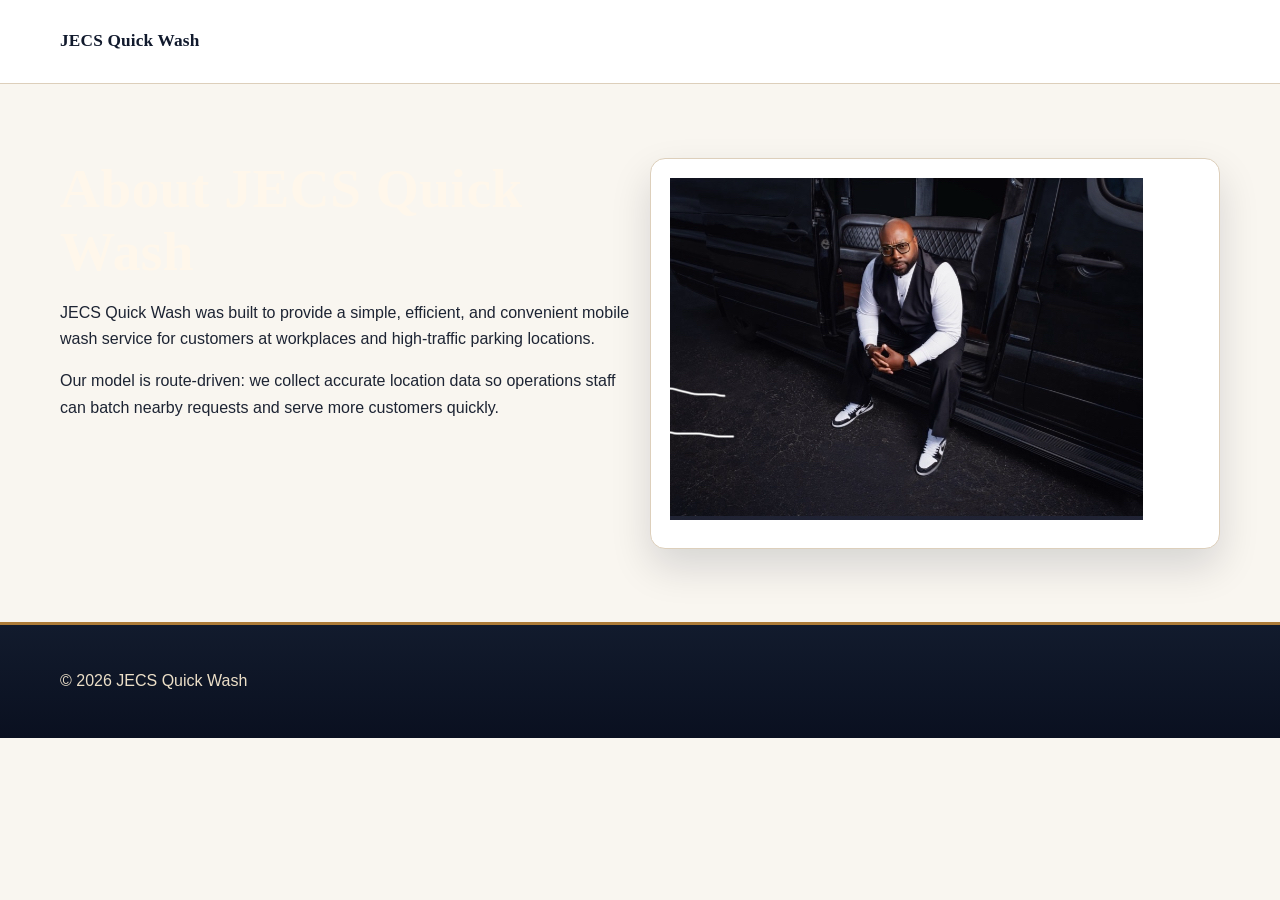
<file: about.html>
<!doctype html>
<html lang="en">
  <head><meta charset="UTF-8" /><meta name="viewport" content="width=device-width, initial-scale=1.0" /><title>About JECS Quick Wash</title><link rel="stylesheet" href="styles.css" /></head>
  <body>
    <header class="site-header"><div class="container nav-wrap"><a class="brand" href="index.html">JECS Quick Wash</a></div></header>
    <main class="section"><div class="container two-col"><div><h1>About JECS Quick Wash</h1><p>JECS Quick Wash was built to provide a simple, efficient, and convenient mobile wash service for customers at workplaces and high-traffic parking locations.</p><p>Our model is route-driven: we collect accurate location data so operations staff can batch nearby requests and serve more customers quickly.</p></div><div class="card"><img src="assets/Owner1 Picture.png" alt="Owner of JECS Quick Wash" loading="lazy" onerror="this.style.display='none'; this.nextElementSibling.style.display='block';"/><div style="display:none">Add owner image as <code>assets/owner.png</code>.</div></div></div></main>
    <footer class="site-footer"><div class="container footer-wrap"><p>© <span id="year"></span> <span id="businessName">JECS Quick Wash</span></p></div></footer>
    <script src="script.js"></script>
  </body>
</html>
</file>
<file: styles.css>
:root {
  --navy-900: #0a1020;
  --navy-800: #111a2d;
  --gold-500: #c49a5b;
  --gold-600: #ac7b38;
  --cream-050: #f9f6f0;
  --cream-100: #f2ebdf;
  --white: #ffffff;
  --ink: #1d2433;
  --muted: #677083;
  --line: #ddcfbb;
  --shadow: 0 18px 40px rgba(10, 16, 32, 0.14);
  --max: 1160px;
}

* { box-sizing: border-box; }
html, body { margin: 0; padding: 0; }

body {
  font-family: "Inter", "Segoe UI", Roboto, Arial, sans-serif;
  background: var(--cream-050);
  color: var(--ink);
  line-height: 1.65;
}

h1,
h2,
h3,
.brand {
  font-family: "Playfair Display", Georgia, serif;
  letter-spacing: 0.01em;
}

.container {
  width: min(100% - 2.4rem, var(--max));
  margin-inline: auto;
}

.site-header {
  position: sticky;
  top: 0;
  z-index: 50;
  background: rgba(255, 255, 255, 0.97);
  border-bottom: 1px solid var(--line);
  backdrop-filter: blur(10px);
}

.nav-wrap {
  min-height: 5.2rem;
  display: flex;
  align-items: center;
  justify-content: space-between;
  gap: 1rem;
}

.brand {
  text-decoration: none;
  color: var(--navy-800);
  font-size: 1.08rem;
  font-weight: 700;
}

.nav {
  list-style: none;
  margin: 0;
  padding: 0;
  display: flex;
  gap: 0.95rem;
}

.nav a {
  text-decoration: none;
  text-transform: uppercase;
  letter-spacing: 0.12em;
  font-size: 0.77rem;
  font-weight: 700;
  color: #2b3651;
}

.nav a:hover { color: var(--gold-600); }

.section { padding: 4.6rem 0; }
.section-alt {
  background: linear-gradient(180deg, #fff 0%, var(--cream-100) 100%);
  border-top: 1px solid #eadfce;
  border-bottom: 1px solid #eadfce;
}

.hero,
.about-hero {
  color: #f5ebd9;
  background:
    radial-gradient(circle at 80% 10%, rgba(196, 154, 91, 0.28), transparent 34%),
    linear-gradient(120deg, rgba(8, 12, 22, 0.96), rgba(8, 12, 22, 0.78)),
    linear-gradient(180deg, var(--navy-900) 0%, var(--navy-800) 100%);
  position: relative;
}

.hero::after,
.about-hero::after {
  content: "";
  position: absolute;
  left: 0;
  right: 0;
  bottom: 0;
  height: 4px;
  background: linear-gradient(90deg, transparent, var(--gold-500), transparent);
}

.hero-grid,
.two-col {
  display: grid;
  gap: 1.25rem;
  align-items: start;
}

.hero-grid { grid-template-columns: 1.25fr 1fr; }
.two-col { grid-template-columns: 1fr 1fr; }

.pill {
  display: inline-flex;
  border: 1px solid rgba(246, 221, 178, 0.58);
  border-radius: 999px;
  color: #f4ddb2;
  text-transform: uppercase;
  letter-spacing: 0.12em;
  font-size: 0.72rem;
  font-weight: 700;
  padding: 0.3rem 0.75rem;
  margin-bottom: 0.7rem;
}

h1 {
  margin: 0 0 0.8rem;
  color: #fff7eb;
  font-size: clamp(2rem, 5.2vw, 3.45rem);
  line-height: 1.14;
}

h2 {
  margin-top: 0;
  margin-bottom: 0.75rem;
  color: #1f2a41;
  font-size: clamp(1.45rem, 3vw, 2.25rem);
}

.hero h2,
.about-hero h2,
.hero h3,
.about-hero h3 { color: #fff7eb; }

.lead {
  color: #ddd1be;
  max-width: 62ch;
}

.quick-contact {
  display: flex;
  flex-wrap: wrap;
  gap: 1rem;
  margin-top: 1rem;
}

.quick-contact a {
  color: #f4e1bf;
  text-decoration-color: rgba(244, 225, 191, 0.5);
}

.card {
  background: var(--white);
  border: 1px solid var(--line);
  border-radius: 15px;
  padding: 1.2rem;
  box-shadow: var(--shadow);
}

.hero-card,
.hero .card,
.about-hero .card {
  background: linear-gradient(180deg, rgba(255, 255, 255, 0.08), rgba(255, 255, 255, 0.03));
  border-color: rgba(244, 225, 191, 0.28);
  color: #f4ead8;
  box-shadow: none;
}

.cards {
  display: grid;
  grid-template-columns: repeat(auto-fit, minmax(220px, 1fr));
  gap: 1rem;
}

.price {
  color: var(--gold-600);
  font-weight: 800;
  font-size: 1.1rem;
  margin-bottom: 0;
}

.package-btn {
  margin-top: 0.5rem;
  width: 100%;
}

.form {
  background: #fff;
  border: 1px solid var(--line);
  border-radius: 16px;
  padding: 1.2rem;
  display: grid;
  gap: 0.85rem;
  box-shadow: var(--shadow);
}

label {
  display: grid;
  gap: 0.35rem;
  color: #273148;
  font-weight: 600;
}

input,
select,
textarea {
  width: 100%;
  border: 1px solid #d0bea2;
  border-radius: 9px;
  padding: 0.72rem;
  font: inherit;
  color: #1f2939;
  background: #fff;
}

input:focus,
select:focus,
textarea:focus {
  outline: 2px solid rgba(196, 154, 91, 0.3);
  border-color: var(--gold-500);
}

.btn {
  display: inline-block;
  border: 0;
  border-radius: 10px;
  text-decoration: none;
  text-transform: uppercase;
  letter-spacing: 0.08em;
  font-size: 0.79rem;
  font-weight: 700;
  padding: 0.82rem 1.12rem;
  cursor: pointer;
}

.btn-primary {
  background: linear-gradient(180deg, #d5b47e 0%, var(--gold-500) 100%);
  color: #2a1d11;
}

.btn-primary:hover { filter: brightness(1.04); }

.btn-secondary {
  background: transparent;
  border: 1px solid rgba(244, 225, 191, 0.58);
  color: #f7ebd5;
}

.hero-actions {
  display: flex;
  flex-wrap: wrap;
  gap: 0.7rem;
}

.hint {
  color: var(--muted);
  min-height: 1.2rem;
}

.pipeline {
  display: flex;
  flex-wrap: wrap;
  gap: 0.6rem;
}

.pipeline span {
  border-radius: 999px;
  border: 1px solid #d8c6aa;
  padding: 0.35rem 0.65rem;
  font-size: 0.88rem;
  color: #6f5128;
  background: #fff;
}

.vehicle-grid {
  display: grid;
  grid-template-columns: repeat(auto-fit, minmax(240px, 1fr));
  gap: 1rem;
}

.vehicle-card {
  background: #fff;
  border: 1px solid var(--line);
  border-radius: 15px;
  overflow: hidden;
  box-shadow: var(--shadow);
}

.vehicle-card img {
  width: 100%;
  height: 190px;
  object-fit: cover;
  display: block;
  background: #0e1320;
}

.vehicle-copy {
  padding: 0.9rem 1rem 1rem;
}

.owner-card img {
  width: 100%;
  max-height: 460px;
  object-fit: cover;
  border-radius: 10px;
}


.hero-photo {
  width: 100%;
  max-height: 360px;
  object-fit: cover;
  border-radius: 10px;
  display: block;
}

.hero-fallback {
  border: 1px dashed #d1bfa3;
  border-radius: 10px;
  padding: 1rem;
  background: rgba(255, 255, 255, 0.9);
  color: #625647;
}
.owner-fallback {
  border: 1px dashed #d1bfa3;
  border-radius: 10px;
  padding: 1rem;
  background: rgba(255, 255, 255, 0.9);
  color: #625647;
}

.history-copy p {
  margin-top: 0;
}

.history-copy p + p {
  margin-top: 0.8rem;
}

.text-link {
  color: #7f5b29;
  font-weight: 700;
  text-decoration-color: rgba(127, 91, 41, 0.45);
}

.site-footer {
  background: linear-gradient(180deg, #121b2d 0%, #0a1020 100%);
  color: #ecdfc8;
  border-top: 3px solid var(--gold-600);
  padding: 1.7rem 0;
}

.footer-wrap {
  display: flex;
  justify-content: space-between;
  gap: 1rem;
  flex-wrap: wrap;
}

@media (max-width: 900px) {
  .hero-grid,
  .two-col {
    grid-template-columns: 1fr;
  }

  .nav {
    flex-wrap: wrap;
    justify-content: flex-end;
  }
}
</file>
